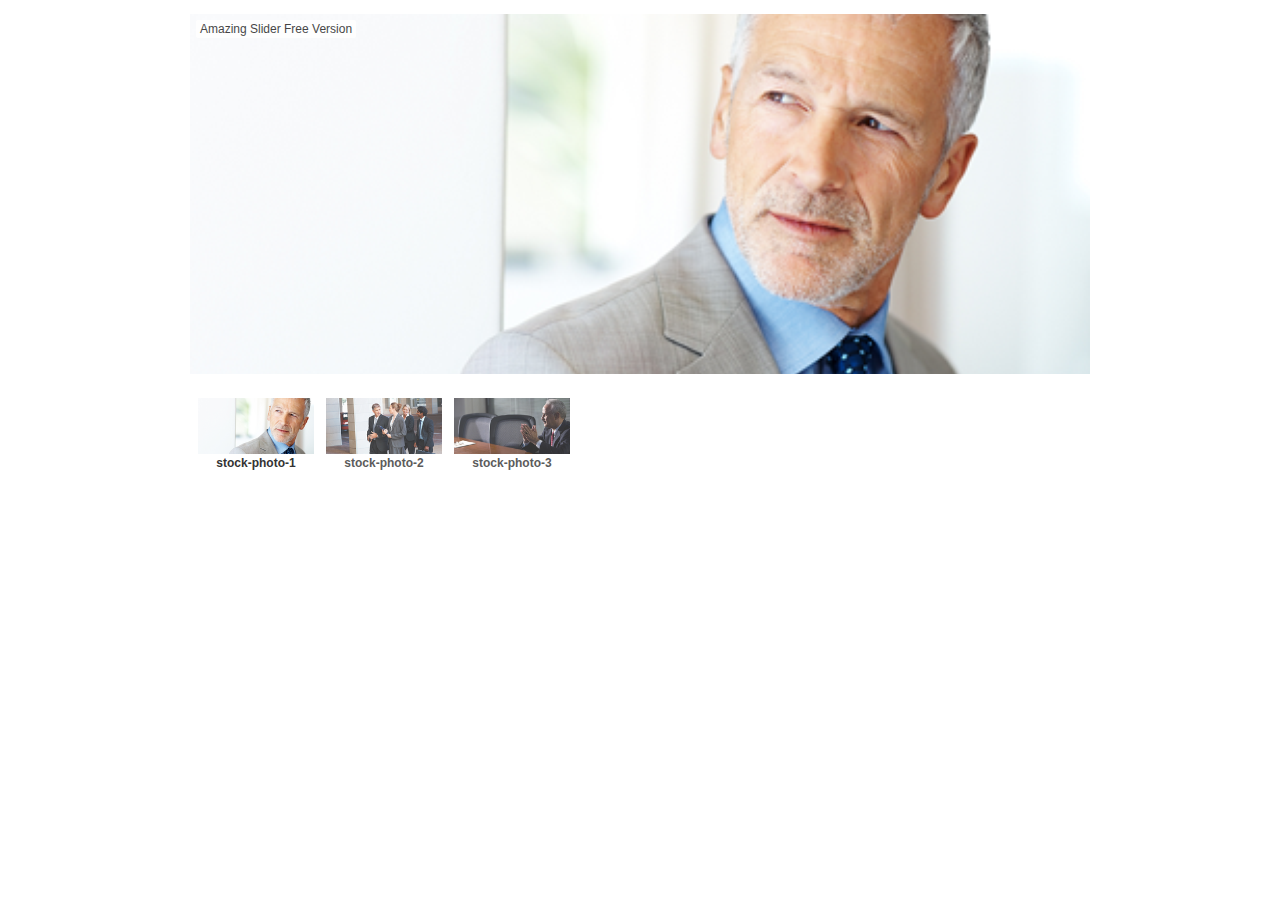
<file: slider.html>
<!DOCTYPE html>
<html>
<head>
    <meta http-equiv="content-type" content="text/html;charset=utf-8"/>
    <title>Amazing Slider</title>
    
    <!-- Insert to your webpage before the </head> -->
    <script src="sliderengine/jquery.js"></script>
    <script src="sliderengine/amazingslider.js"></script>
    <link rel="stylesheet" type="text/css" href="sliderengine/amazingslider-1.css">
    <script src="sliderengine/initslider-1.js"></script>
    <!-- End of head section HTML codes -->
    
</head>
<body>
    
    <!-- Insert to your webpage where you want to display the slider -->
    <div id="amazingslider-wrapper-1" style="display:block;position:relative;max-width:900px;margin:0px auto 98px;">
        <div id="amazingslider-1" style="display:block;position:relative;margin:0 auto;">
            <ul class="amazingslider-slides" style="display:none;">
                <li><img src="images/stock-photo-1.png" alt="stock-photo-1"  title="stock-photo-1" />
                </li>
                <li><img src="images/stock-photo-2.png" alt="stock-photo-2"  title="stock-photo-2" />
                </li>
                <li><img src="images/stock-photo-3.png" alt="stock-photo-3"  title="stock-photo-3" />
                </li>
            </ul>
            <ul class="amazingslider-thumbnails" style="display:none;">
                <li><img src="images/stock-photo-1-tn.png" alt="stock-photo-1" title="stock-photo-1" /></li>
                <li><img src="images/stock-photo-2-tn.png" alt="stock-photo-2" title="stock-photo-2" /></li>
                <li><img src="images/stock-photo-3-tn.png" alt="stock-photo-3" title="stock-photo-3" /></li>
            </ul>
        <div class="amazingslider-engine"><a href="http://amazingslider.com" title="Responsive jQuery Slideshow">Responsive jQuery Slideshow</a></div>
        </div>
    </div>
    <!-- End of body section HTML codes -->
    
</body>
</html>
</file>
<file: sliderengine/amazingslider-1.css>
/* blue button large */
.as-btn-blue-large {
  	display: inline-block;
  	border: none;
  	-webkit-box-sizing: border-box;
  	-moz-box-sizing: border-box;
  	box-sizing: border-box;
  	margin: 0;
  	background: #009cde;
  	font-family: "Lucida Sans Unicode","Lucida Grande",sans-serif,Arial;
  	color: #fff;
  	cursor: pointer;
  	text-align: center;
  	text-decoration: none;
  	text-shadow: none;
  	text-transform: none;
  	white-space: nowrap;
  	-webkit-font-smoothing: antialiased;
	padding: 10px 16px;
	font-size: 24px;
	font-weight: 300;
  	-webkit-border-radius: 4px;
  	-moz-border-radius: 4px;
  	border-radius: 4px;
}

.as-btn-blue-large:hover {
  	color: #fff;
  	background: #0285d2;
}

.as-btn-blue-large:focus {
  	outline: 0;
}

/* blue button medium */
.as-btn-blue-medium {
  	display: inline-block;
  	border: none;
  	-webkit-box-sizing: border-box;
  	-moz-box-sizing: border-box;
  	box-sizing: border-box;
  	margin: 0;
  	background: #009cde;
  	font-family: "Lucida Sans Unicode","Lucida Grande",sans-serif,Arial;
  	color: #fff;
  	cursor: pointer;
  	text-align: center;
  	text-decoration: none;
  	text-shadow: none;
  	text-transform: none;
  	white-space: nowrap;
  	-webkit-font-smoothing: antialiased;
	padding: 6px 12px;
	font-size: 14px;
	font-weight: normal;
  	-webkit-border-radius: 2px;
  	-moz-border-radius: 2px;
  	border-radius: 2px;
}

.as-btn-blue-medium:hover {
  	color: #fff;
  	background: #0285d2;
}

.as-btn-blue-medium:focus {
  	outline: 0;
}

/* blue button small */
.as-btn-blue-small {
  	display: inline-block;
  	border: none;
  	-webkit-box-sizing: border-box;
  	-moz-box-sizing: border-box;
  	box-sizing: border-box;
  	margin: 0;
  	background: #009cde;
  	font-family: "Lucida Sans Unicode","Lucida Grande",sans-serif,Arial;
  	color: #fff;
  	cursor: pointer;
  	text-align: center;
  	text-decoration: none;
  	text-shadow: none;
  	text-transform: none;
  	white-space: nowrap;
  	-webkit-font-smoothing: antialiased;
	padding: 5px 10px;
	font-size: 12px;
	font-weight: normal;
  	-webkit-border-radius: 0px;
  	-moz-border-radius: 0px;
  	border-radius: 0px;
}

.as-btn-blue-small:hover {
  	color: #fff;
  	background: #0285d2;
}

.as-btn-blue-small:focus {
  	outline: 0;
}

/* blue border large */
.as-btn-blueborder-large {
  	display: inline-block;
  	border: 2px solid #009cde;
  	-webkit-box-sizing: border-box;
  	-moz-box-sizing: border-box;
  	box-sizing: border-box;
  	margin: 0;
  	background: transparent;
  	font-family: "Lucida Sans Unicode","Lucida Grande",sans-serif,Arial;
  	color: #009cde;
  	cursor: pointer;
  	text-align: center;
  	text-decoration: none;
  	text-shadow: none;
  	text-transform: none;
  	vertical-align: baseline;
  	white-space: nowrap;
  	-webkit-font-smoothing: antialiased;
	padding: 10px 16px;
	font-size: 24px;
	font-weight: 300;
  	-webkit-border-radius: 4px;
  	-moz-border-radius: 4px;
  	border-radius: 4px;
}

.as-btn-blueborder-large:hover {
  	color: #fff;
  	background: #009cde;
}

.as-btn-blueborder-large:focus {
  	outline: 0;
}

/* blue border medium */
.as-btn-blueborder-medium {
  	display: inline-block;
  	border: 2px solid #009cde;
  	-webkit-box-sizing: border-box;
  	-moz-box-sizing: border-box;
  	box-sizing: border-box;
  	margin: 0;
  	background: transparent;
  	font-family: "Lucida Sans Unicode","Lucida Grande",sans-serif,Arial;
  	color: #009cde;
  	cursor: pointer;
  	text-align: center;
  	text-decoration: none;
  	text-shadow: none;
  	text-transform: none;
  	vertical-align: baseline;
  	white-space: nowrap;
  	-webkit-font-smoothing: antialiased;
	padding: 6px 12px;
	font-size: 14px;
	font-weight: normal;
  	-webkit-border-radius: 2px;
  	-moz-border-radius: 2px;
  	border-radius: 2px;
}

.as-btn-blueborder-medium:hover {
  	color: #fff;
  	background: #009cde;
}

.as-btn-blueborder-medium:focus {
  	outline: 0;
}

/* blue border small */
.as-btn-blueborder-small {
  	display: inline-block;
  	border: 2px solid #009cde;
  	-webkit-box-sizing: border-box;
  	-moz-box-sizing: border-box;
  	box-sizing: border-box;
  	margin: 0;
  	background: transparent;
  	font-family: "Lucida Sans Unicode","Lucida Grande",sans-serif,Arial;
  	color: #009cde;
  	cursor: pointer;
  	text-align: center;
  	text-decoration: none;
  	text-shadow: none;
  	text-transform: none;
  	vertical-align: baseline;
  	white-space: nowrap;
  	-webkit-font-smoothing: antialiased;
	padding: 5px 10px;
	font-size: 12px;
	font-weight: normal;
  	-webkit-border-radius: 0px;
  	-moz-border-radius: 0px;
  	border-radius: 0px;
}

.as-btn-blueborder-small:hover {
  	color: #fff;
  	background: #009cde;
}

.as-btn-blueborder-small:focus {
  	outline: 0;
}

/* orange button large */
.as-btn-orange-large {
  	display: inline-block;
  	border: none;
  	-webkit-box-sizing: border-box;
  	-moz-box-sizing: border-box;
  	box-sizing: border-box;
  	margin: 0;
  	background: #f7a020;
  	font-family: "Lucida Sans Unicode","Lucida Grande",sans-serif,Arial;
  	color: #fff;
  	cursor: pointer;
  	text-align: center;
  	text-decoration: none;
  	text-shadow: none;
  	text-transform: none;
  	white-space: nowrap;
  	-webkit-font-smoothing: antialiased;
	padding: 10px 16px;
	font-size: 24px;
	font-weight: 300;
  	-webkit-border-radius: 4px;
  	-moz-border-radius: 4px;
  	border-radius: 4px;
}

.as-btn-orange-large:hover {
  	color: #fff;
  	background: #ffc030;
}

.as-btn-orange-large:focus {
  	outline: 0;
}

/* orange button medium */
.as-btn-orange-medium {
  	display: inline-block;
  	border: none;
  	-webkit-box-sizing: border-box;
  	-moz-box-sizing: border-box;
  	box-sizing: border-box;
  	margin: 0;
  	background: #f7a020;
  	font-family: "Lucida Sans Unicode","Lucida Grande",sans-serif,Arial;
  	color: #fff;
  	cursor: pointer;
  	text-align: center;
  	text-decoration: none;
  	text-shadow: none;
  	text-transform: none;
  	white-space: nowrap;
  	-webkit-font-smoothing: antialiased;
	padding: 6px 12px;
	font-size: 14px;
	font-weight: normal;
  	-webkit-border-radius: 2px;
  	-moz-border-radius: 2px;
  	border-radius: 2px;
}

.as-btn-orange-medium:hover {
  	color: #fff;
  	background: #ffc030;
}

.as-btn-orange-medium:focus {
  	outline: 0;
}

/* orange button small */
.as-btn-orange-small {
  	display: inline-block;
  	border: none;
  	-webkit-box-sizing: border-box;
  	-moz-box-sizing: border-box;
  	box-sizing: border-box;
  	margin: 0;
  	background: #f7a020;
  	font-family: "Lucida Sans Unicode","Lucida Grande",sans-serif,Arial;
  	color: #fff;
  	cursor: pointer;
  	text-align: center;
  	text-decoration: none;
  	text-shadow: none;
  	text-transform: none;
  	white-space: nowrap;
  	-webkit-font-smoothing: antialiased;
	padding: 5px 10px;
	font-size: 12px;
	font-weight: normal;
  	-webkit-border-radius: 0px;
  	-moz-border-radius: 0px;
  	border-radius: 0px;
}

.as-btn-orange-small:hover {
  	color: #fff;
  	background: #ffc030;
}

.as-btn-orange-small:focus {
  	outline: 0;
}

/* orange border large */
.as-btn-orangeborder-large {
  	display: inline-block;
  	border: 2px solid #f7a020;
  	-webkit-box-sizing: border-box;
  	-moz-box-sizing: border-box;
  	box-sizing: border-box;
  	margin: 0;
  	background: transparent;
  	font-family: "Lucida Sans Unicode","Lucida Grande",sans-serif,Arial;
  	color: #f7a020;
  	cursor: pointer;
  	text-align: center;
  	text-decoration: none;
  	text-shadow: none;
  	text-transform: none;
  	vertical-align: baseline;
  	white-space: nowrap;
  	-webkit-font-smoothing: antialiased;
	padding: 10px 16px;
	font-size: 24px;
	font-weight: 300;
  	-webkit-border-radius: 4px;
  	-moz-border-radius: 4px;
  	border-radius: 4px;
}

.as-btn-orangeborder-large:hover {
  	color: #fff;
  	background: #f7a020;
}

.as-btn-orangeborder-large:focus {
  	outline: 0;
}

/* orange border medium */
.as-btn-orangeborder-medium {
  	display: inline-block;
  	border: 2px solid #f7a020;
  	-webkit-box-sizing: border-box;
  	-moz-box-sizing: border-box;
  	box-sizing: border-box;
  	margin: 0;
  	background: transparent;
  	font-family: "Lucida Sans Unicode","Lucida Grande",sans-serif,Arial;
  	color: #f7a020;
  	cursor: pointer;
  	text-align: center;
  	text-decoration: none;
  	text-shadow: none;
  	text-transform: none;
  	vertical-align: baseline;
  	white-space: nowrap;
  	-webkit-font-smoothing: antialiased;
	padding: 6px 12px;
	font-size: 14px;
	font-weight: normal;
  	-webkit-border-radius: 2px;
  	-moz-border-radius: 2px;
  	border-radius: 2px;
}

.as-btn-orangeborder-medium:hover {
  	color: #fff;
  	background: #f7a020;
}

.as-btn-orangeborder-medium:focus {
  	outline: 0;
}

/* orange border small */
.as-btn-orangeborder-small {
  	display: inline-block;
  	border: 2px solid #f7a020;
  	-webkit-box-sizing: border-box;
  	-moz-box-sizing: border-box;
  	box-sizing: border-box;
  	margin: 0;
  	background: transparent;
  	font-family: "Lucida Sans Unicode","Lucida Grande",sans-serif,Arial;
  	color: #f7a020;
  	cursor: pointer;
  	text-align: center;
  	text-decoration: none;
  	text-shadow: none;
  	text-transform: none;
  	vertical-align: baseline;
  	white-space: nowrap;
  	-webkit-font-smoothing: antialiased;
	padding: 5px 10px;
	font-size: 12px;
	font-weight: normal;
  	-webkit-border-radius: 0px;
  	-moz-border-radius: 0px;
  	border-radius: 0px;
}

.as-btn-orangeborder-small:hover {
  	color: #fff;
  	background: #f7a020;
}

.as-btn-orangeborder-small:focus {
  	outline: 0;
}

/* white button large */
.as-btn-white-large {
  	display: inline-block;
  	border: none;
  	-webkit-box-sizing: border-box;
  	-moz-box-sizing: border-box;
  	box-sizing: border-box;
  	margin: 0;
  	background: #fff;
  	font-family: "Lucida Sans Unicode","Lucida Grande",sans-serif,Arial;
  	color: #444;
  	cursor: pointer;
  	text-align: center;
  	text-decoration: none;
  	text-shadow: none;
  	text-transform: none;
  	white-space: nowrap;
  	-webkit-font-smoothing: antialiased;
	padding: 10px 16px;
	font-size: 24px;
	font-weight: 300;
  	-webkit-border-radius: 4px;
  	-moz-border-radius: 4px;
  	border-radius: 4px;
}

.as-btn-white-large:hover {
  	color: #fff;
  	background: #444;
}

.as-btn-white-large:focus {
  	outline: 0;
}

/* white button medium */
.as-btn-white-medium {
  	display: inline-block;
  	border: none;
  	-webkit-box-sizing: border-box;
  	-moz-box-sizing: border-box;
  	box-sizing: border-box;
  	margin: 0;
  	background: #fff;
  	font-family: "Lucida Sans Unicode","Lucida Grande",sans-serif,Arial;
  	color: #444;
  	cursor: pointer;
  	text-align: center;
  	text-decoration: none;
  	text-shadow: none;
  	text-transform: none;
  	white-space: nowrap;
  	-webkit-font-smoothing: antialiased;
	padding: 6px 12px;
	font-size: 14px;
	font-weight: normal;
  	-webkit-border-radius: 2px;
  	-moz-border-radius: 2px;
  	border-radius: 2px;
}

.as-btn-white-medium:hover {
  	color: #fff;
  	background: #444;
}

.as-btn-white-medium:focus {
  	outline: 0;
}

/* white button small */
.as-btn-white-small {
  	display: inline-block;
  	border: none;
  	-webkit-box-sizing: border-box;
  	-moz-box-sizing: border-box;
  	box-sizing: border-box;
  	margin: 0;
  	background: #fff;
  	font-family: "Lucida Sans Unicode","Lucida Grande",sans-serif,Arial;
  	color: #444;
  	cursor: pointer;
  	text-align: center;
  	text-decoration: none;
  	text-shadow: none;
  	text-transform: none;
  	white-space: nowrap;
  	-webkit-font-smoothing: antialiased;
	padding: 5px 10px;
	font-size: 12px;
	font-weight: normal;
  	-webkit-border-radius: 0px;
  	-moz-border-radius: 0px;
  	border-radius: 0px;
}

.as-btn-white-small:hover {
  	color: #fff;
  	background: #444;
}

.as-btn-white-small:focus {
  	outline: 0;
}

/* white border large */
.as-btn-whiteborder-large {
  	display: inline-block;
  	border: 2px solid #fff;
  	-webkit-box-sizing: border-box;
  	-moz-box-sizing: border-box;
  	box-sizing: border-box;
  	margin: 0;
  	background: transparent;
  	font-family: "Lucida Sans Unicode","Lucida Grande",sans-serif,Arial;
  	color: #fff;
  	cursor: pointer;
  	text-align: center;
  	text-decoration: none;
  	text-shadow: none;
  	text-transform: none;
  	vertical-align: baseline;
  	white-space: nowrap;
  	-webkit-font-smoothing: antialiased;
	padding: 10px 16px;
	font-size: 24px;
	font-weight: 300;
  	-webkit-border-radius: 4px;
  	-moz-border-radius: 4px;
  	border-radius: 4px;
}

.as-btn-whiteborder-large:hover {
  	color: #444;
  	background: #fff;
}

.as-btn-whiteborder-large:focus {
  	outline: 0;
}

/* white border medium */
.as-btn-whiteborder-medium {
  	display: inline-block;
  	border: 2px solid #fff;
  	-webkit-box-sizing: border-box;
  	-moz-box-sizing: border-box;
  	box-sizing: border-box;
  	margin: 0;
  	background: transparent;
  	font-family: "Lucida Sans Unicode","Lucida Grande",sans-serif,Arial;
  	color: #fff;
  	cursor: pointer;
  	text-align: center;
  	text-decoration: none;
  	text-shadow: none;
  	text-transform: none;
  	vertical-align: baseline;
  	white-space: nowrap;
  	-webkit-font-smoothing: antialiased;
	padding: 6px 12px;
	font-size: 14px;
	font-weight: normal;
  	-webkit-border-radius: 2px;
  	-moz-border-radius: 2px;
  	border-radius: 2px;
}

.as-btn-whiteborder-medium:hover {
  	color: #444;
  	background: #fff;
}

.as-btn-whiteborder-medium:focus {
  	outline: 0;
}

/* white border small */
.as-btn-whiteborder-small {
  	display: inline-block;
  	border: 2px solid #fff;
  	-webkit-box-sizing: border-box;
  	-moz-box-sizing: border-box;
  	box-sizing: border-box;
  	margin: 0;
  	background: transparent;
  	font-family: "Lucida Sans Unicode","Lucida Grande",sans-serif,Arial;
  	color: #fff;
  	cursor: pointer;
  	text-align: center;
  	text-decoration: none;
  	text-shadow: none;
  	text-transform: none;
  	vertical-align: baseline;
  	white-space: nowrap;
  	-webkit-font-smoothing: antialiased;
	padding: 5px 10px;
	font-size: 12px;
	font-weight: normal;
  	-webkit-border-radius: 0px;
  	-moz-border-radius: 0px;
  	border-radius: 0px;
}

.as-btn-whiteborder-small:hover {
  	color: #444;
  	background: #fff;
}

.as-btn-whiteborder-small:focus {
  	outline: 0;
}

/* navy button large */
.as-btn-navy-large {
  	display: inline-block;
  	border: none;
  	-webkit-box-sizing: border-box;
  	-moz-box-sizing: border-box;
  	box-sizing: border-box;
  	margin: 0;
  	background: #334455;
  	font-family: "Lucida Sans Unicode","Lucida Grande",sans-serif,Arial;
  	color: #fff;
  	cursor: pointer;
  	text-align: center;
  	text-decoration: none;
  	text-shadow: none;
  	text-transform: none;
  	white-space: nowrap;
  	-webkit-font-smoothing: antialiased;
	padding: 10px 16px;
	font-size: 24px;
	font-weight: 300;
  	-webkit-border-radius: 4px;
  	-moz-border-radius: 4px;
  	border-radius: 4px;
}

.as-btn-navy-large:hover {
  	color: #fff;
  	background: #445566;
}

.as-btn-navy-large:focus {
  	outline: 0;
}

/* navy button medium */
.as-btn-navy-medium {
  	display: inline-block;
  	border: none;
  	-webkit-box-sizing: border-box;
  	-moz-box-sizing: border-box;
  	box-sizing: border-box;
  	margin: 0;
  	background: #334455;
  	font-family: "Lucida Sans Unicode","Lucida Grande",sans-serif,Arial;
  	color: #fff;
  	cursor: pointer;
  	text-align: center;
  	text-decoration: none;
  	text-shadow: none;
  	text-transform: none;
  	white-space: nowrap;
  	-webkit-font-smoothing: antialiased;
	padding: 6px 12px;
	font-size: 14px;
	font-weight: normal;
  	-webkit-border-radius: 2px;
  	-moz-border-radius: 2px;
  	border-radius: 2px;
}

.as-btn-navy-medium:hover {
  	color: #fff;
  	background: #445566;
}

.as-btn-navy-medium:focus {
  	outline: 0;
}

/* navy button small */
.as-btn-navy-small {
  	display: inline-block;
  	border: none;
  	-webkit-box-sizing: border-box;
  	-moz-box-sizing: border-box;
  	box-sizing: border-box;
  	margin: 0;
  	background: #334455;
  	font-family: "Lucida Sans Unicode","Lucida Grande",sans-serif,Arial;
  	color: #fff;
  	cursor: pointer;
  	text-align: center;
  	text-decoration: none;
  	text-shadow: none;
  	text-transform: none;
  	white-space: nowrap;
  	-webkit-font-smoothing: antialiased;
	padding: 5px 10px;
	font-size: 12px;
	font-weight: normal;
  	-webkit-border-radius: 0px;
  	-moz-border-radius: 0px;
  	border-radius: 0px;
}

.as-btn-navy-small:hover {
  	color: #fff;
  	background: #445566;
}

.as-btn-navy-small:focus {
  	outline: 0;
}
</file>
